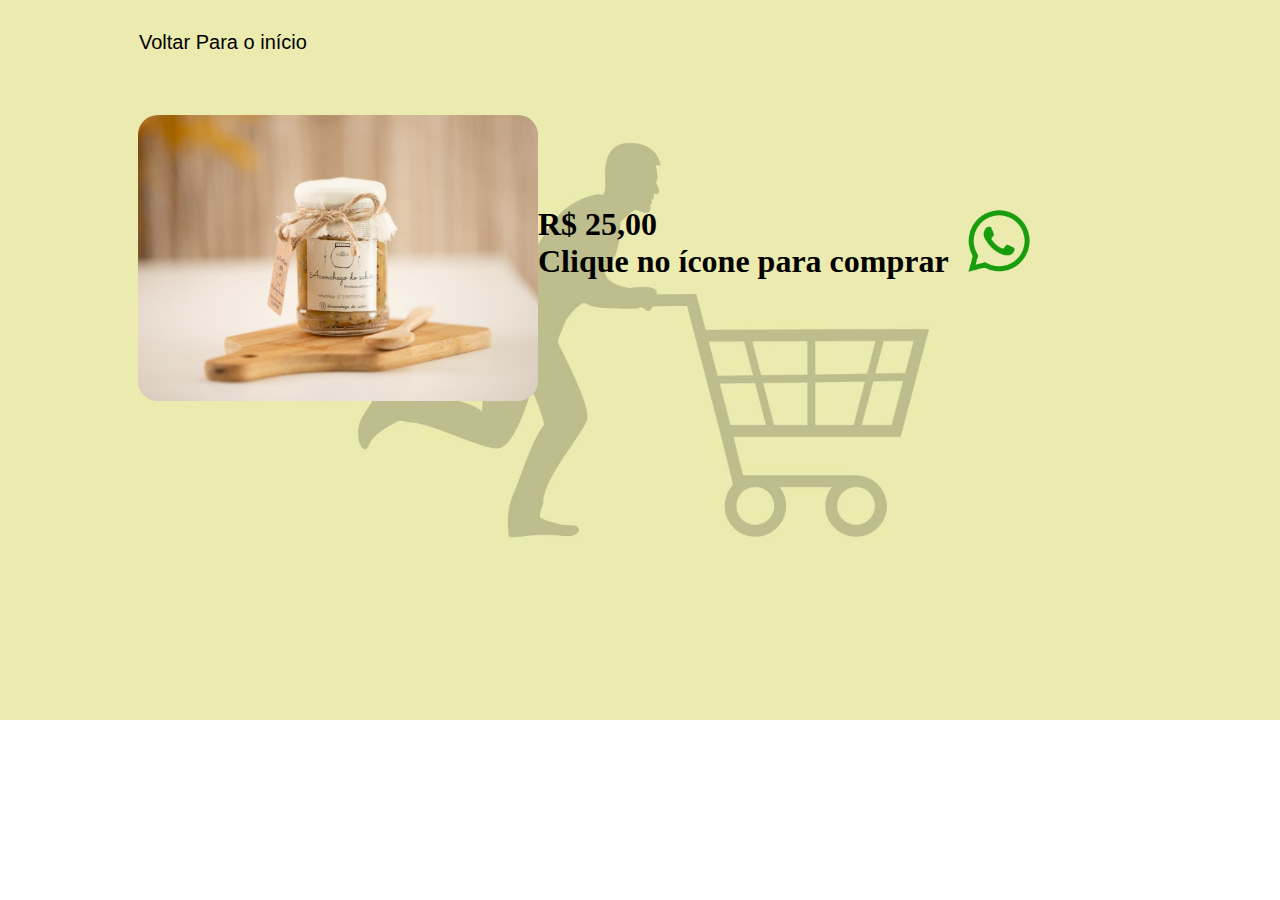
<file: Trabalho Facul/carrinho.html>
<!DOCTYPE html>
<html lang="en">
<head>
    <meta charset="UTF-8">
    <meta http-equiv="X-UA-Compatible" content="IE=edge">
    <meta name="viewport" content="width=device-width, initial-scale=1.0">
    <link rel="apple-touch-icon" sizes="180x180" href="/img/apple-touch-icon.png">
    <link rel="icon" type="image/png" sizes="32x32" href="/img/favicon-32x32.png">
    <link rel="icon" type="image/png" sizes="16x16" href="/img/favicon-16x16.png">
    <link rel="manifest" href="/img/site.webmanifest">
    <link rel="mask-icon" href="/img/safari-pinned-tab.svg" color="#fc5a5a">
    <meta name="msapplication-TileColor" content="#fc5a5a">
    <meta name="theme-color" content="#fc5a5a">
    <title> Carrinho </title>
    <link rel="stylesheet" href="style.css">    
</head>
<body class="carrinho">
   <div>
    <button onclick="window.location.href ='geleias.html'" class="bnt4" >Voltar Para o início </button>
   <div class="wpp">   
    <img class="imgbuy" src="img/bananak2.jpeg" alt="comprar geleia">
  <div class="texto-2">
    <h1>R$ 25,00 <br> Clique no ícone para comprar </h1>
    </div>
   <a  href="https://linkwhats.app/8734cd" target="_blank"><img src="img/whatsapp.png" width="100" height="100"></a>
   </div>
</div>
</body>
</html>
</file>
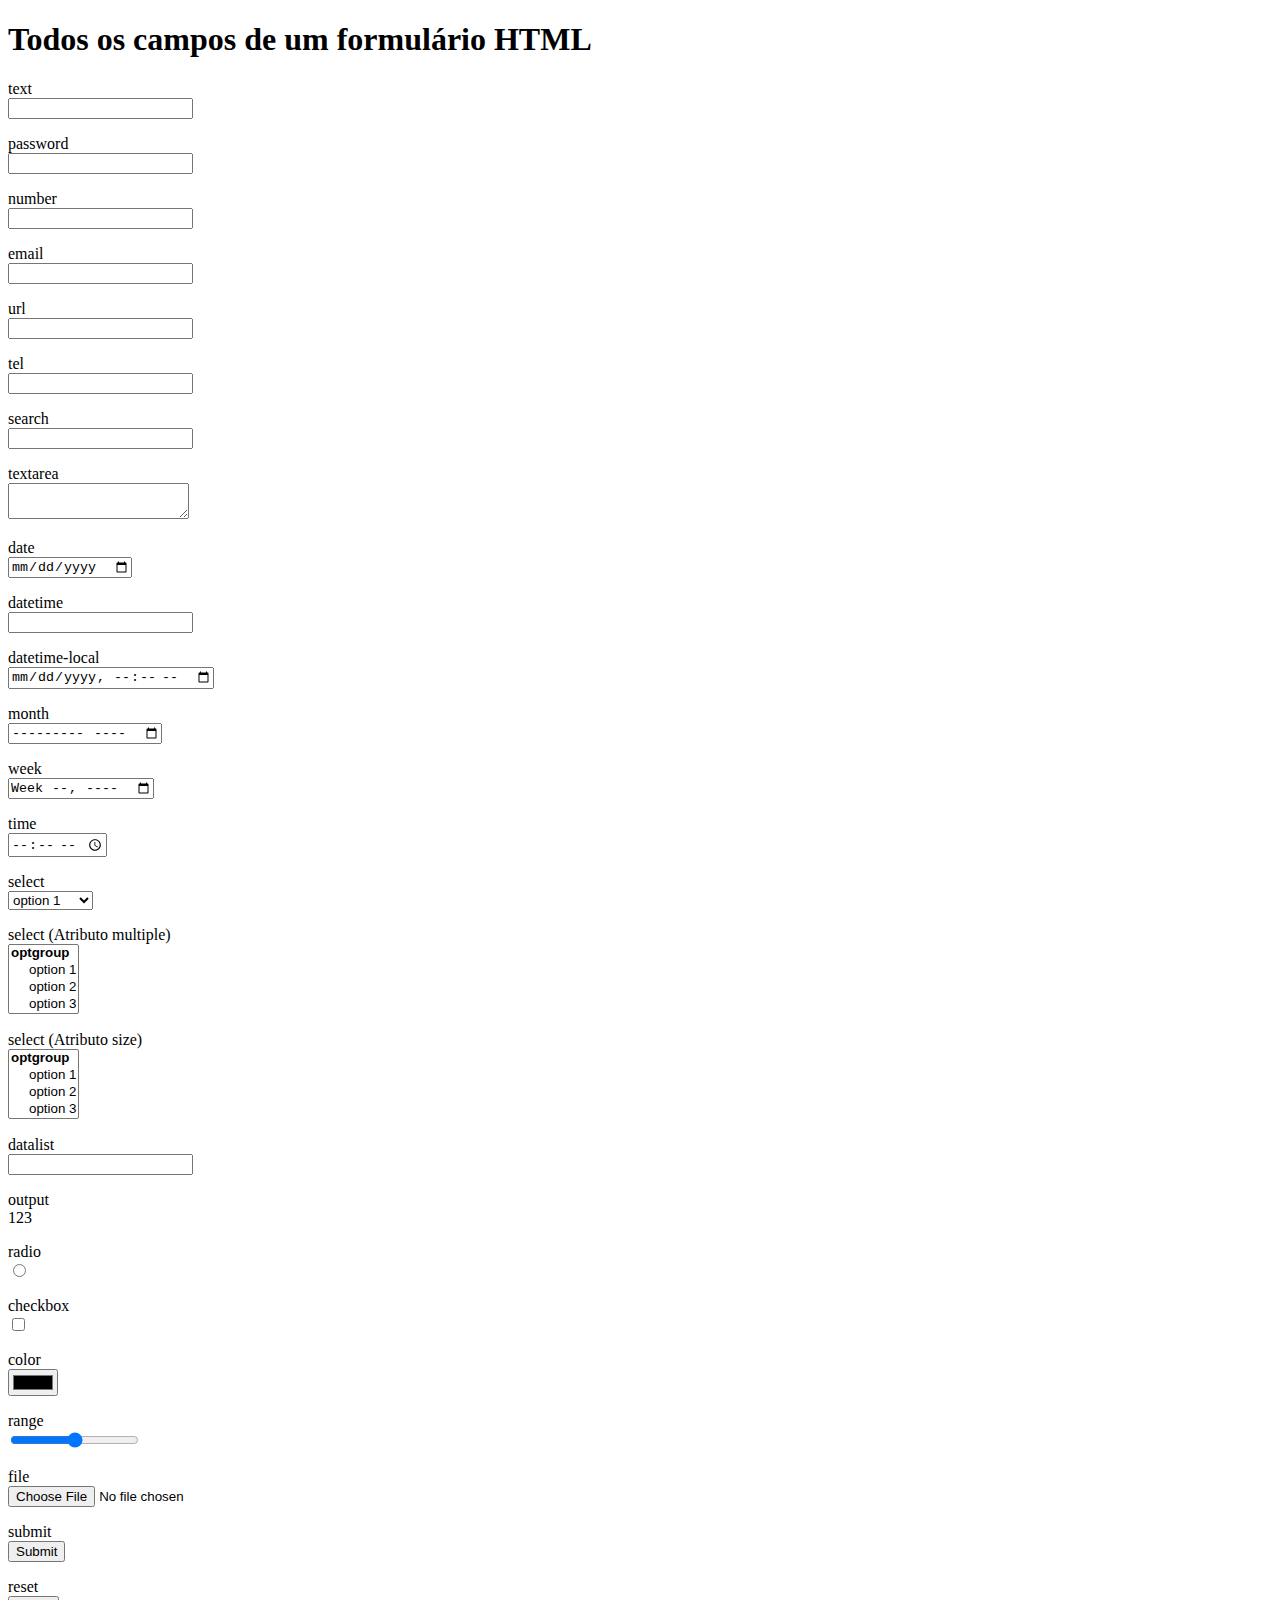
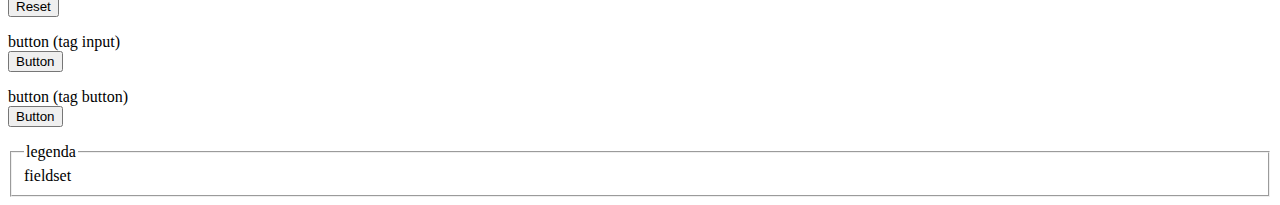
<file: Trabalho Facul/exemplos.html>
<!DOCTYPE html>
<html lang="pt-BR">
  <head>
    <meta charset="UTF-8" />
    <meta http-equiv="X-UA-Compatible" content="IE=edge" />
    <meta name="viewport" content="width=device-width, initial-scale=1.0" />
    <title>Todos os Campos de Um Formulário HTML</title>
  </head>
  <body>
    <h1>Todos os campos de um formulário HTML</h1>
    <form>
      <div>
        <p>
          <label>
            text<br />
            <input type="text" />
          </label>
        </p>
        <p>
          <label>
            password<br />
            <input type="password" />
          </label>
        </p>
        <p>
          <label>
            number<br />
            <input type="number" />
          </label>
        </p>
        <p>
          <label>
            email<br />
            <input type="email" />
          </label>
        </p>
        <p>
          <label>
            url<br />
            <input type="url" />
          </label>
        </p>
        <p>
          <label>
            tel<br />
            <input type="tel" />
          </label>
        </p>
        <p>
          <label>
            search<br />
            <input type="search" />
          </label>
        </p>
        <p>
          <label>
            textarea<br />
            <textarea></textarea>
          </label>
        </p>
        <p>
          <label>
            date<br />
            <input type="date" />
          </label>
        </p>
        <p>
          <label>
            datetime<br />
            <input type="datetime" />
          </label>
        </p>
        <p>
          <label>
            datetime-local<br />
            <input type="datetime-local" />
          </label>
        </p>
        <p>
          <label>
            month<br />
            <input type="month" />
          </label>
        </p>
        <p>
          <label>
            week<br />
            <input type="week" />
          </label>
        </p>
        <p>
          <label>
            time<br />
            <input type="time" />
          </label>
        </p>
        <p>
          <label>
            select<br />
            <select>
              <optgroup label="optgroup">
                <option>option 1</option>
                <option>option 2</option>
                <option>option 3</option>
              </optgroup>
            </select>
          </label>
        </p>
        <p>
          <label>
            select (Atributo multiple)<br />
            <select multiple>
              <optgroup label="optgroup">
                <option>option 1</option>
                <option>option 2</option>
                <option>option 3</option>
              </optgroup>
            </select>
          </label>
        </p>
        <p>
          <label>
            select (Atributo size)<br />
            <select size="4">
              <optgroup label="optgroup">
                <option>option 1</option>
                <option>option 2</option>
                <option>option 3</option>
              </optgroup>
            </select>
          </label>
        </p>
        <p>
          <label>
            datalist<br />
            <input list="datalist" />
            <datalist id="datalist">
              <option value="option 1"></option>
              <option value="option 2"></option>
              <option value="option 3"></option>
            </datalist>
          </label>
        </p>
        <p>
          <label>
            output<br />
            <output>123</output>
          </label>
        </p>
        <p>
          <label>
            radio<br />
            <input type="radio" />
          </label>
        </p>
        <p>
          <label>
            checkbox<br />
            <input type="checkbox" />
          </label>
        </p>
        <p>
          <label>
            color<br />
            <input type="color" />
          </label>
        </p>
        <p>
          <label>
            range<br />
            <input type="range" />
          </label>
        </p>
        <p>
          <label>
            file<br />
            <input type="file" />
          </label>
        </p>
        <p>
          <label>
            submit<br />
            <input type="submit" />
          </label>
        </p>
        <p>
          <label>
            reset<br />
            <input type="reset" />
          </label>
        </p>
        <p>
          <label>
            button (tag input)<br />
            <input type="button" value="Button" />
          </label>
        </p>
        <p>
          <label>
            button (tag button)<br />
            <button>Button</button>
          </label>
        </p>
      </div>
      <fieldset>
        <legend>legenda</legend>
        fieldset
      </fieldset>
    </form>
  </body>
</html>
</file>
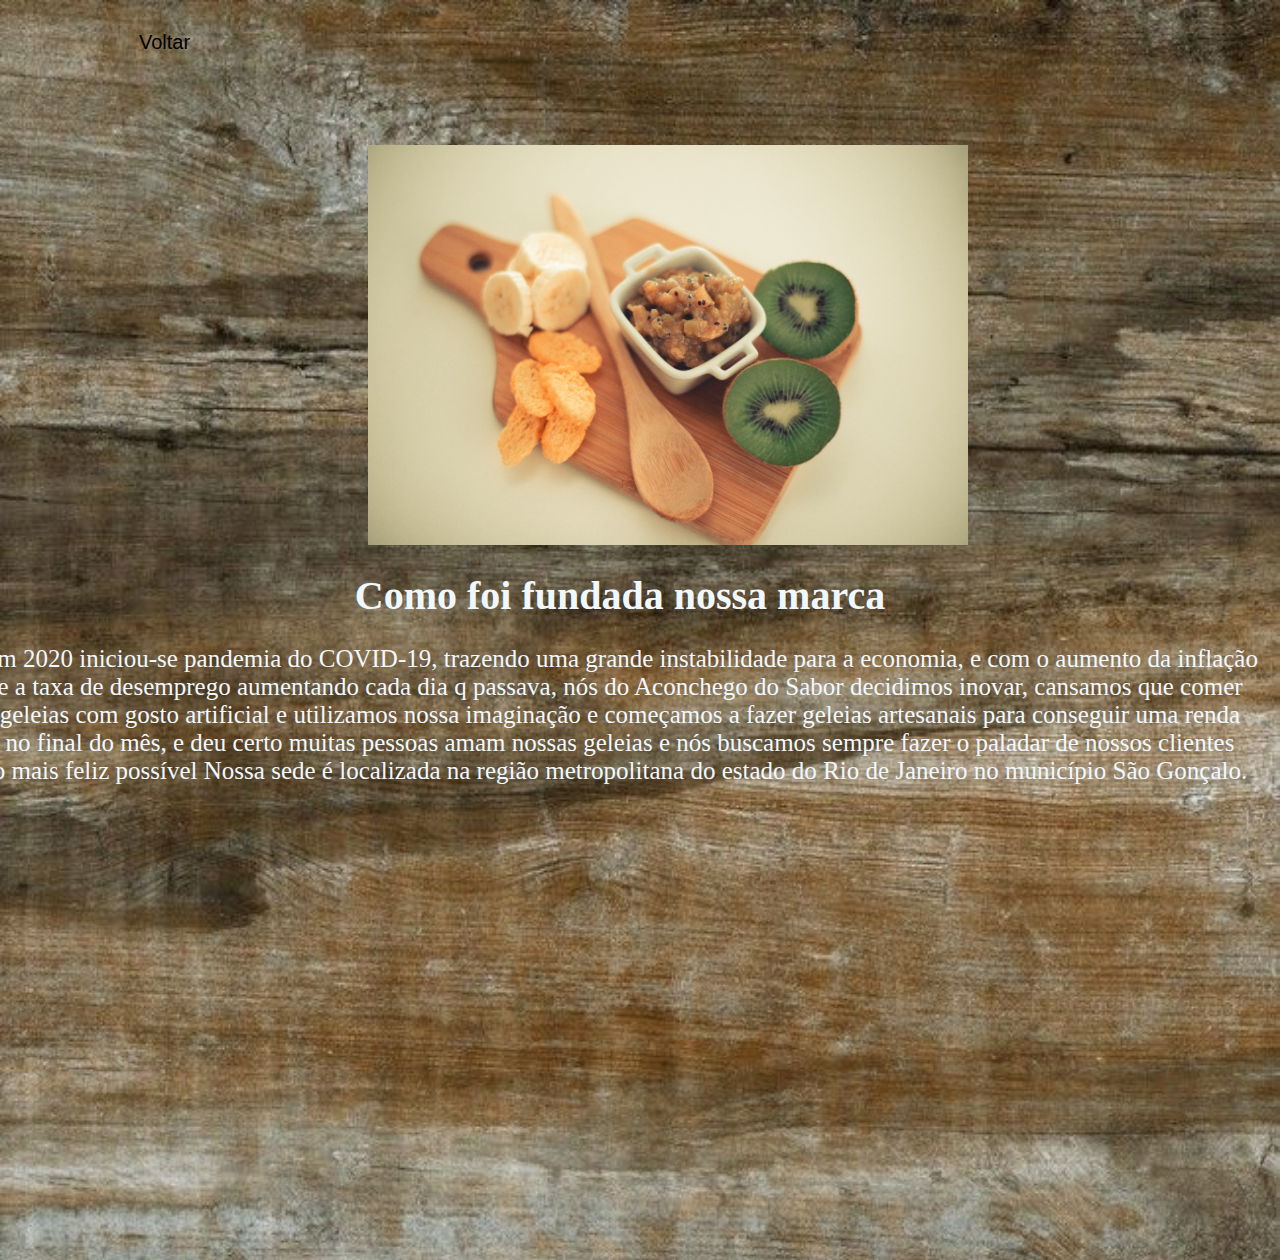
<file: Trabalho Facul/sobre.html>
<!---sobre a empresa-->
<!DOCTYPE html>
<html lang="en">
<head>
    <meta charset="UTF-8">
    <meta http-equiv="X-UA-Compatible" content="IE=edge">
    <meta name="viewport" content="width=device-width, initial-scale=1.0">
    <link rel="apple-touch-icon" sizes="180x180" href="/img/apple-touch-icon.png">
    <link rel="icon" type="image/png" sizes="32x32" href="/img/favicon-32x32.png">
    <link rel="icon" type="image/png" sizes="16x16" href="/img/favicon-16x16.png">
    <link rel="manifest" href="/img/site.webmanifest">
    <link rel="mask-icon" href="/img/safari-pinned-tab.svg" color="#fc5a5a">
    <meta name="msapplication-TileColor" content="#fc5a5a">
    <meta name="theme-color" content="#fc5a5a">
    <title> Sobre nós </title>
    <link rel="stylesheet" href="sobre.css">
</head>
<body>
<main>
   
    <div>
    <button class="botaosobre" onclick="window.location.href ='geleias.html'">Voltar</button>
       <img class="rodape" src="img/rodape.jpeg">
    <div class="textoimg">
        <h1>Como foi fundada nossa marca</h1>
        <p>Em 2020 iniciou-se pandemia do COVID-19, trazendo uma grande instabilidade para a economia, e com o aumento da inflação<br> e a taxa de desemprego aumentando cada dia q passava, nós do Aconchego do Sabor decidimos inovar, cansamos que comer <br> geleias com gosto artificial e utilizamos nossa imaginação e começamos a fazer geleias artesanais para conseguir uma renda<br> no final do mês, e deu certo muitas pessoas amam nossas geleias e nós buscamos sempre fazer o paladar de nossos clientes<br> o mais feliz possível 
            Nossa sede é localizada na região metropolitana do estado do Rio de Janeiro no município São Gonçalo. </p><br>
    </div>
    
        <iframe class="mapa" src="https://www.google.com/maps/embed?pb=!1m18!1m12!1m3!1d3677.615492675815!2d-43.059512285402626!3d-22.81670724039837!2m3!1f0!2f0!3f0!3m2!1i1024!2i768!4f13.1!3m3!1m2!1s0x999afe144dbdb1%3A0xcf11638db06135df!2sR.%20Piraj%C3%A1%20-%20Boa%20Vista%2C%20S%C3%A3o%20Gon%C3%A7alo%20-%20RJ%2C%2024465-620!5e0!3m2!1spt-BR!2sbr!4v1648613904795!5m2!1spt-BR!2sbr" width="85%" height="350" style="border:0;" allowfullscreen="" loading="lazy" referrerpolicy="no-referrer-when-downgrade"></iframe> 
</main >

</body>
</html>
</file>
<file: Trabalho Facul/style.css>
.carrinho{ 
    background-image:url(img/carrinho.jpg);
    background-repeat: no-repeat;
    background-size: 100%;
    background-attachment: fixed;
     }
     
     .bnt4{
        text-decoration: none;
        color: rgb(0, 0, 0);
        background-color: rgba(245, 245, 245, 0);
        padding: 10px;
        font-size: 20px; 
        border-radius: 10px; 
       margin: 20px;  
       border-color: 2px;
        transition: .5s ease-in-out;
        border: 1px solid;
        display: flex;
        justify-content: center;
        border-color: rgba(240, 248, 255, 0);
        margin-left: 120px;
    }
        
    .bnt4:hover{
     background-color: rgba(241, 245, 0, 0.39);
     }        
        
        a:visited{
            text-decoration: none;
            color: rgba(255, 255, 255, 0.945);
        }
        
        .textos{
            text-align: center;
            
        } 
    .imgbuy{
        display:flex ;
    flex-direction: column;
    width: 400px;
    border-radius: 20px;
    margin-top: 30px;
    margin-left: 30px;
      }

      .wpp{
        display:flex ;
        align-items: center;
        margin-left: 100px;
      }
    
      html {
        scroll-behavior: smooth;
    }
</file>
<file: Trabalho Facul/sobre.css>
body{
    background-image: url(img/fundocerto2.jpg);
    background-repeat: no-repeat;
    background-size: 100%;
    background-attachment: fixed;
}
.rodape{
    display: flex;
    gap: 20px;
    align-items: center;
    width: 600px;
    height: auto;
    margin-top: 80px;
    margin-left: 360px;
}
.textoimg{
    font-size: 20px;
    text-align: center;
    color:aliceblue;
    margin-left: -40px;
}
.textoimg p{
    font-size: 25px;
    margin-top: 0;
    margin-bottom: 90px;
}
.botaosobre{
    text-decoration: none;
    color: rgb(0, 0, 0);
    background-color: rgba(245, 245, 245, 0);
    padding: 10px;
    font-size: 20px; 
    border-radius: 10px; 
   margin: 20px;  
   border-color: 2px;
    transition: .5s ease-in-out;
    border: 1px solid;
    display: flex;
    justify-content: center;
    border-color: rgba(240, 248, 255, 0);
    margin-left: 120px;
        }
.botaosobre:hover{
    background-color: rgba(140, 163, 36, 0.39);
}
.mapa{
    margin-left: 110px;
}
html {
    scroll-behavior: smooth;
}
</file>
